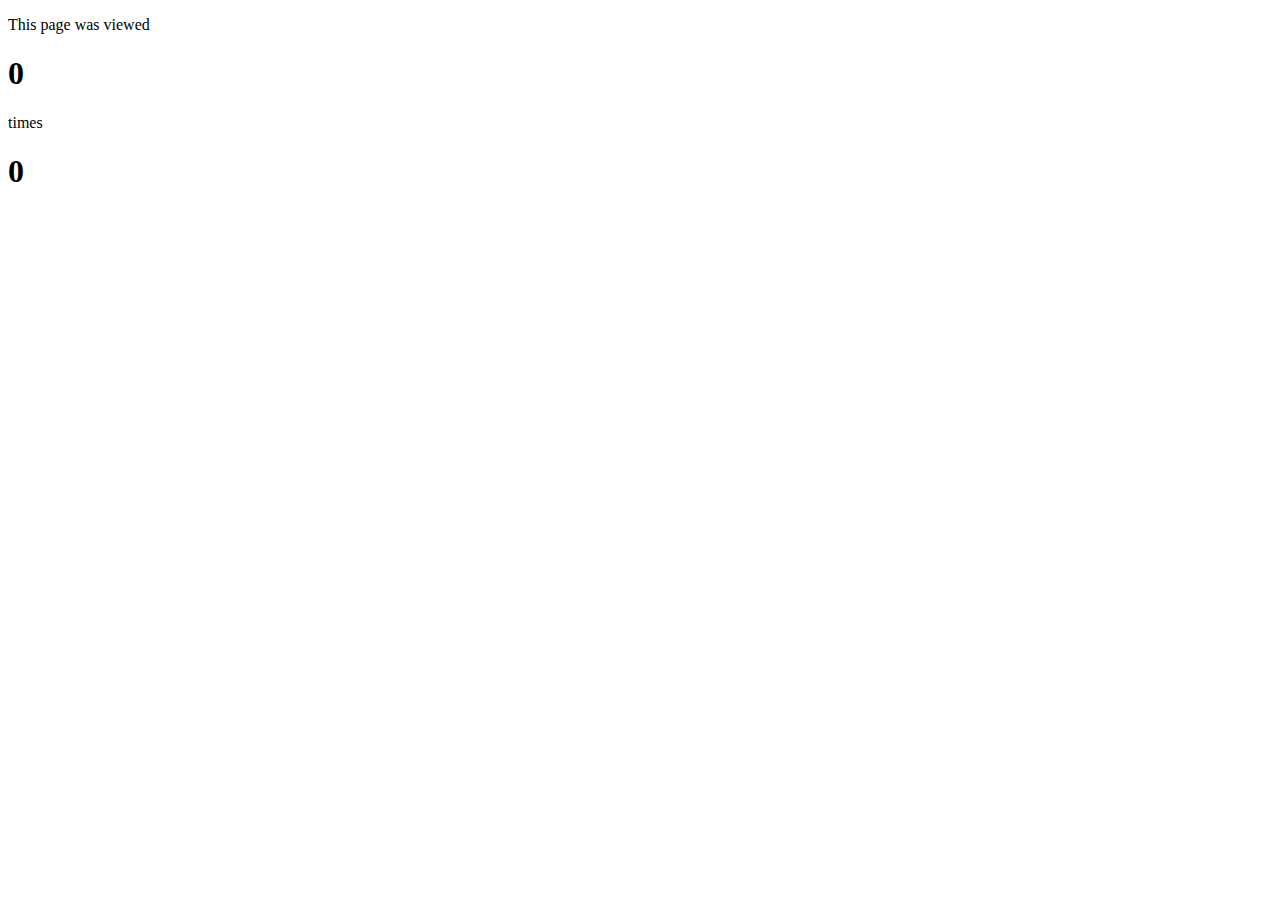
<file: index.html>
﻿<!DOCTYPE html><html><head>    <meta charset="utf-8">    <meta name="viewport" content="width=device-width, initial-scale=1">    <title>View</title></head><body><p>This page was viewed</p><h1 id="count">0</h1><p>times</p><h1 id="count">0</h1><script>    const countEl = document.getElementById('count');updateVisitCount();function updateVisitCount() {    fetch('https://api.countapi.xyz/update/drawtecu/mouse/?amount=1')    .then(res => res.json())    .then(res => {        countEl.innerHTML = res.value;    })}// SOCIAL PANEL JSconst floating_btn = document.querySelector('.floating-btn');const close_btn = document.querySelector('.close-btn');const social_panel_container = document.querySelector('.social-panel-container');floating_btn.addEventListener('click', () => {    social_panel_container.classList.toggle('visible')});close_btn.addEventListener('click', () => {    social_panel_container.classList.remove('visible')});</script></body></html>
</file>
